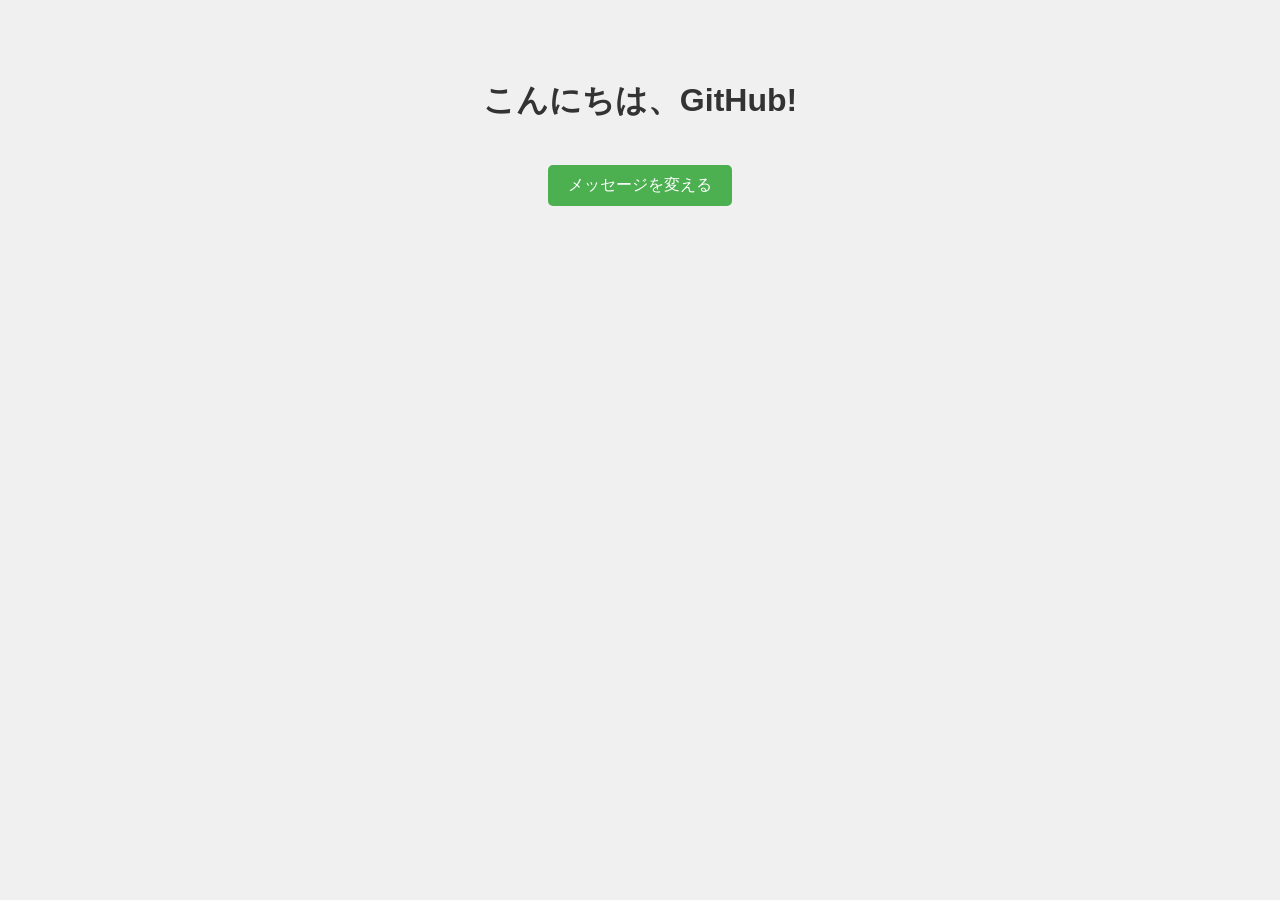
<file: index.html>
<!DOCTYPE html>
<html lang="ja">
<head>
    <meta charset="UTF-8">
    <meta name="viewport" content="width=device-width, initial-scale=1.0">
    <title>My Simple App</title>
    <link rel="stylesheet" href="style.css">
</head>
<body>
    <h1>こんにちは、GitHub!</h1>
    <button id="changeMessage">メッセージを変える</button>
    <script src="script.js"></script>

    <iframe src="https://g2b790413f0a7c4-nyc.adb.ap-sydney-1.oraclecloudapps.com/ords/r/apexdev/highschools/home?session=306935294791887" width="100%" height="600px" frameborder="0">
        このブラウザではiframeがサポートされていません。
    </iframe>
</body>
</html>
</file>
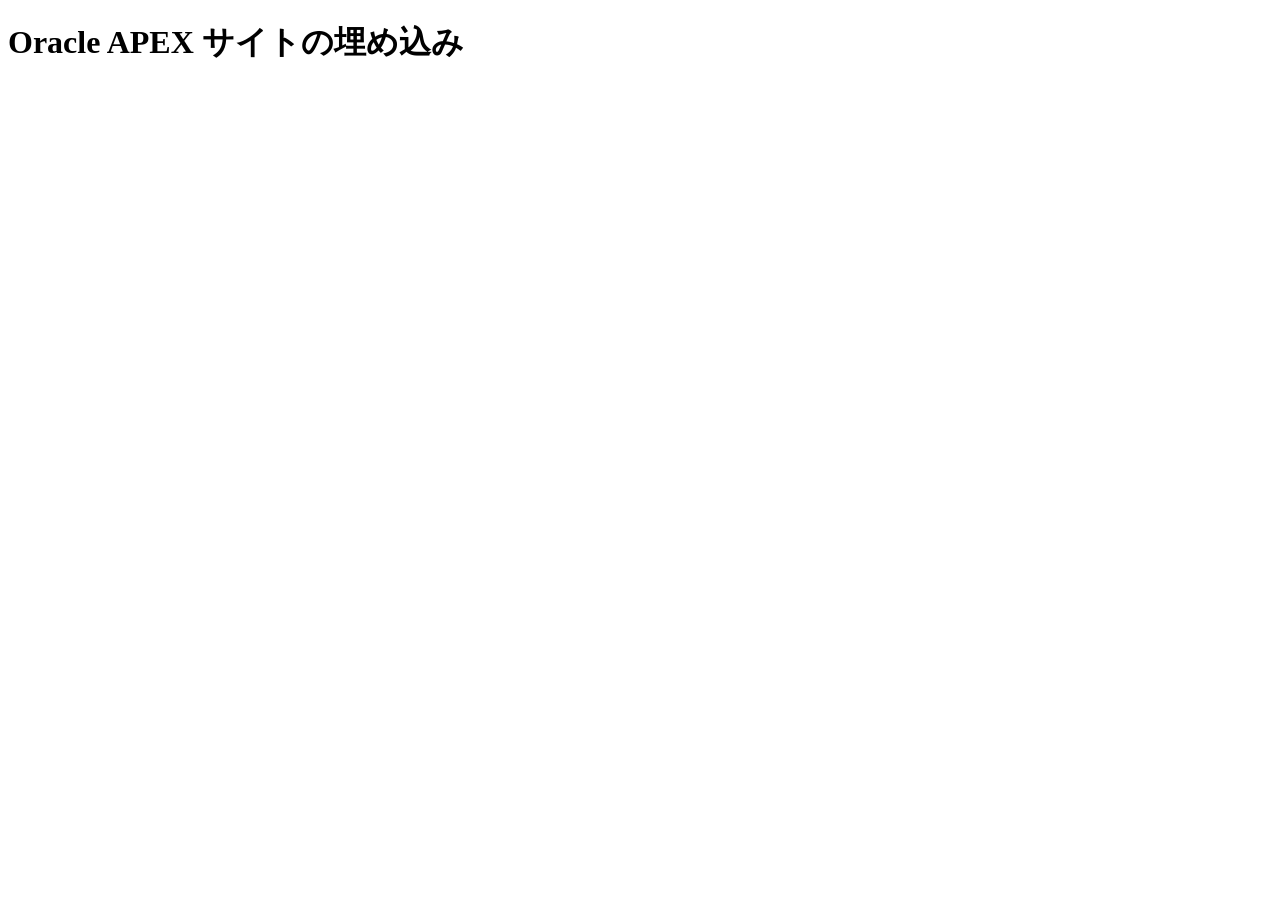
<file: html.html>
<!DOCTYPE html>
<html lang="ja">
<head>
    <meta charset="UTF-8">
    <meta name="viewport" content="width=device-width, initial-scale=1.0">
    <title>Oracle APEX サイトの埋め込み</title>
</head>
<body>
    <h1>Oracle APEX サイトの埋め込み</h1>

    <iframe src="https://g2b790413f0a7c4-nyc.adb.ap-sydney-1.oraclecloudapps.com/ords/r/apexdev/highschools/home?session=306935294791887" width="100%" height="600px" frameborder="0">
        このブラウザではiframeがサポートされていません。
    </iframe>

</body>
</html>
</file>
<file: style.css>
body {
    font-family: Arial, sans-serif;
    text-align: center;
    padding: 50px;
    background-color: #f0f0f0;
}

h1 {
    color: #333;
}

button {
    padding: 10px 20px;
    font-size: 16px;
    cursor: pointer;
    background-color: #4CAF50;
    color: white;
    border: none;
    border-radius: 5px;
    margin-top: 20px;
}

button:hover {
    background-color: #45a049;
}
</file>
